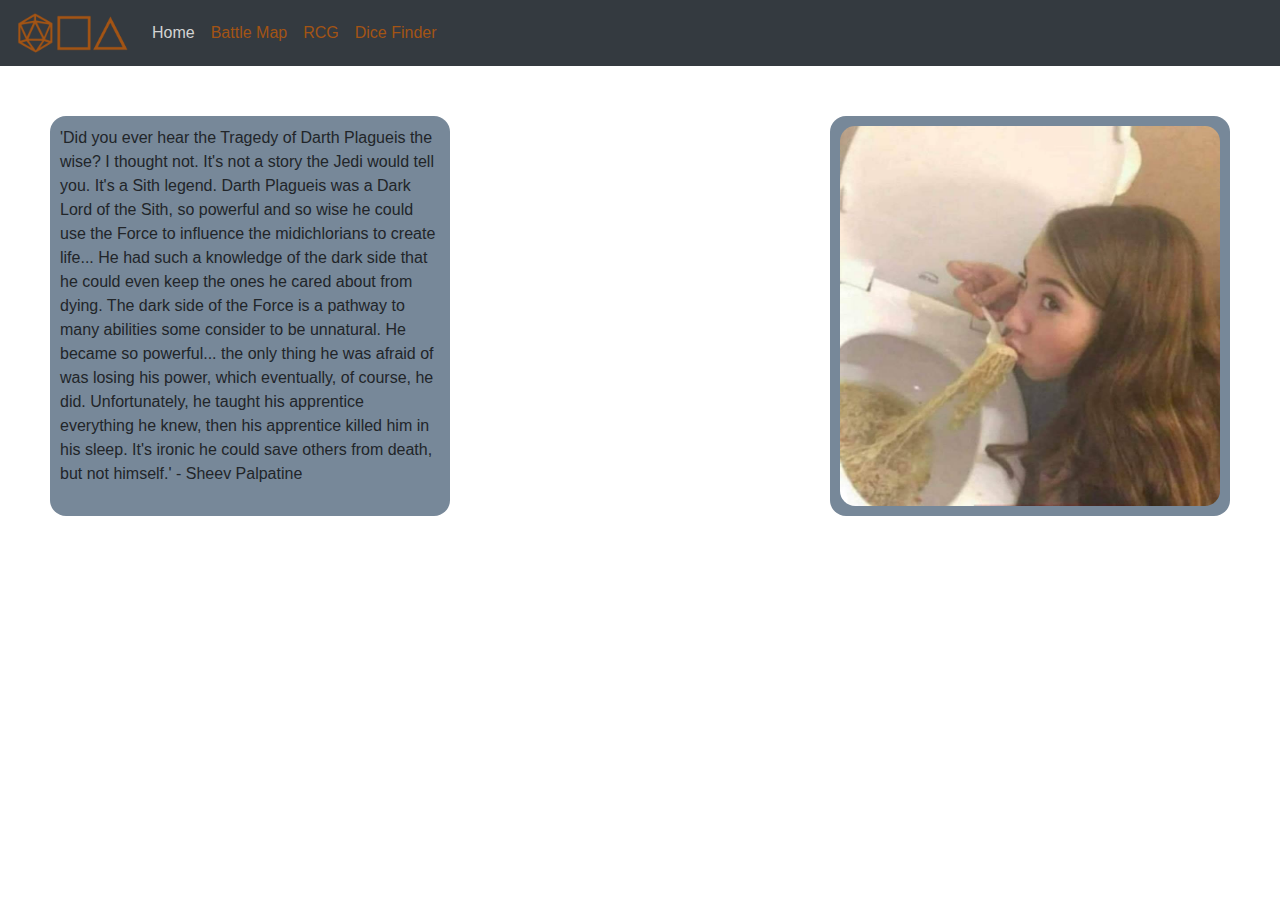
<file: index.html>
<!DOCTYPE html>

<head>
    
    <meta charset="UTF-8">
    <title>Home</title>
    <meta name= "description" content="GlubCast - Home Page">
    <meta name="viewport" content="width=device-width, initial-scale=1">
    <!--<script src="//ajax.googleapis.con/ajax/libs/jquery/1.11.0/jquery.min.js"></script>-->
    <link rel="stylesheet" href="https://stackpath.bootstrapcdn.com/bootstrap/4.4.1/css/bootstrap.min.css" integrity="sha384-Vkoo8x4CGsO3+Hhxv8T/Q5PaXtkKtu6ug5TOeNV6gBiFeWPGFN9MuhOf23Q9Ifjh" crossorigin="anonymous">
    <script src="https://code.jquery.com/jquery-3.4.1.slim.min.js" integrity="sha384-J6qa4849blE2+poT4WnyKhv5vZF5SrPo0iEjwBvKU7imGFAV0wwj1yYfoRSJoZ+n" crossorigin="anonymous"></script>
    <script src="https://cdn.jsdelivr.net/npm/popper.js@1.16.0/dist/umd/popper.min.js" integrity="sha384-Q6E9RHvbIyZFJoft+2mJbHaEWldlvI9IOYy5n3zV9zzTtmI3UksdQRVvoxMfooAo" crossorigin="anonymous"></script>
    <script src="https://stackpath.bootstrapcdn.com/bootstrap/4.4.1/js/bootstrap.min.js" integrity="sha384-wfSDF2E50Y2D1uUdj0O3uMBJnjuUD4Ih7YwaYd1iqfktj0Uod8GCExl3Og8ifwB6" crossorigin="anonymous"></script>
    <link rel="stylesheet" href="stylesheets/coreStyle.css">

</head>

<body>

    <div id="banner" class="banner-container">

    </div>

    <nav class="navbar sticky-top navbar-expand-lg navbar-dark bg-dark">
        <a class="navbar-brand" style="color: #a35414" href="#"><img src="NavbarImages/d20.png" height="40" width="40"><img src="NavbarImages/d6.png" height="36" width="36"><img src="NavbarImages/d4.png" height="36" width="36"></a>
        <button class="navbar-toggler" type="button" data-toggle="collapse" data-target="#navbarSupportedContent" aria-controls="navbarSupportedContent" aria-expanded="false" aria-label="Toggle navigation">
          <span class="navbar-toggler-icon"></span>
        </button>
      
        <div class="collapse navbar-collapse" id="navbarSupportedContent">
          <ul class="navbar-nav mr-auto">
            <li class="nav-item active">
                <a class="nav-link" href="index.html" style="color:lightgray"> Home</a>
            </li>
            <li class="nav-item">
                <a class="nav-link" href="battle.html" style="color: #a35414"> Battle Map</a>
            </li>
            <li class="nav-item">
                <a class="nav-link" href="ranchar.html" style="color: #a35414"> RCG</a>
            </li>
            <li class="nav-item">
                <a class="nav-link" href="finder.html" style="color: #a35414"> Dice Finder</a>
            </li>
          </ul>
        </div>

    </nav>

    <div class="content-container">

        <div id="textbox_1" class="text-container">
			'Did you ever hear the Tragedy of Darth Plagueis the wise? I thought not. It's not a story the Jedi would tell you. It's a Sith legend. Darth Plagueis was a Dark Lord of the Sith, so powerful and so wise he could use the Force to influence the midichlorians to create life... He had such a knowledge of the dark side that he could even keep the ones he cared about from dying. The dark side of the Force is a pathway to many abilities some consider to be unnatural. He became so powerful... the only thing he was afraid of was losing his power, which eventually, of course, he did. Unfortunately, he taught his apprentice everything he knew, then his apprentice killed him in his sleep. It's ironic he could save others from death, but not himself.' - Sheev Palpatine
        </div>

        <div id="imagebox" class="gallery-container">
			<img src="testImg.jpg" style="width:100%; height:100%; border-radius: 4%;">
        </div>

    </div>

    <div id="footer" class="footer-container">

    </div>    

</body>
</file>
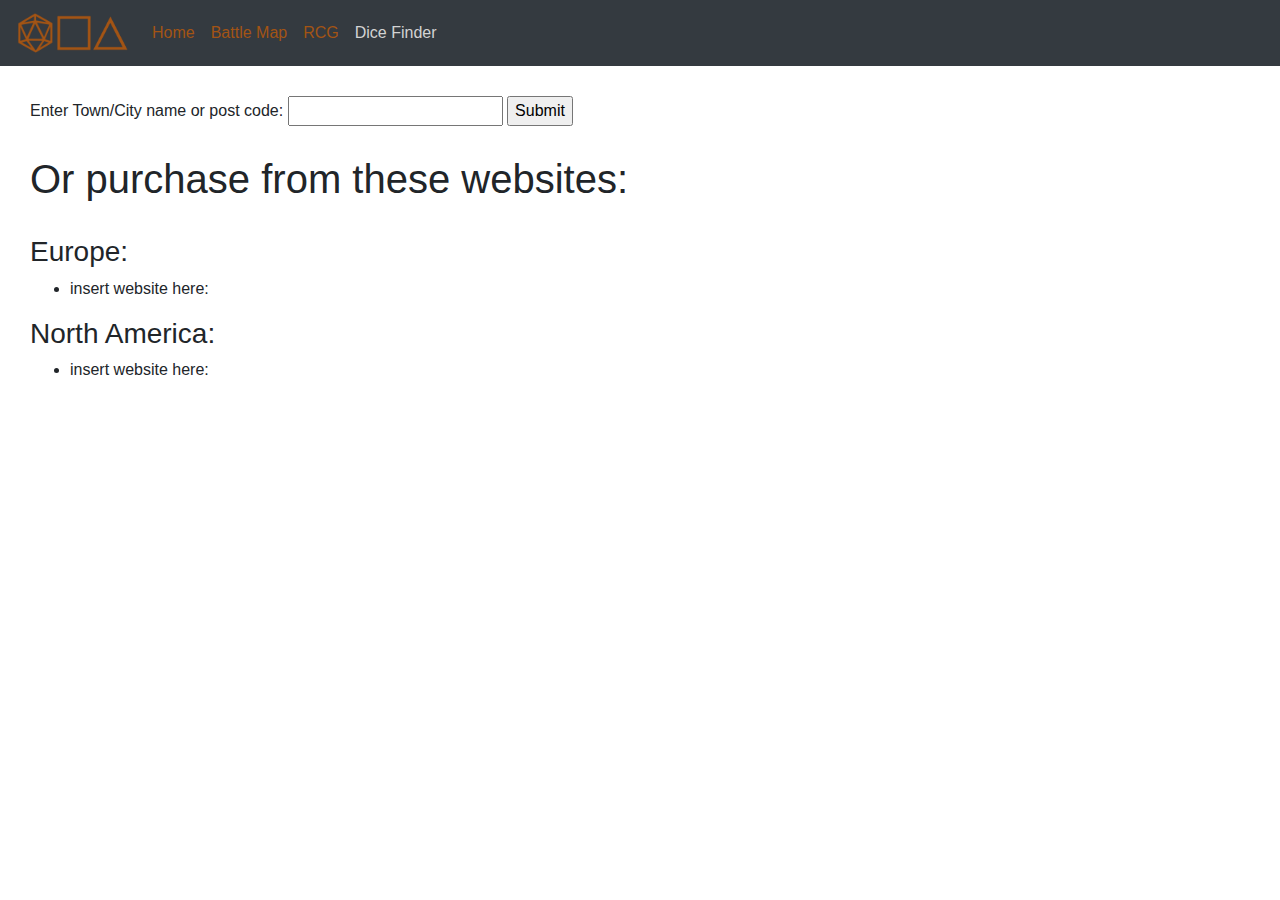
<file: finder.html>
<!DOCTYPE html>
<!--glub-->

<!--
    *I am trying to use google maps api to generate a map and put it on the finder page
    *this google map will take either geolocation data or user inputted data in which
    google api will highlight and pin tabletop gaming store locations on the map in the city or
    vicinity of the geolocation or input location 


    useful websites:
    https://developers.google.com/maps/documentation/embed/start
    https://codelabs.developers.google.com/codelabs/google-maps-nearby-search-js/#0
    https://developers.google.com/maps/documentation/geocoding/intro#ReverseGeocoding


    the google api key is needed for any interactions with the google api
    GOOGLE API KEY: AIzaSyBzvmigqjNkN6HZiQjle8GhYSwl_DHhL38

-->

<head>
    
    <meta charset="UTF-8">
    <title>Dice Finder</title>
    <meta name= "description" content="GlubCast - Dice Finder">
    <meta name="viewport" content="width=device-width, initial-scale=1">
    <!--<script src="//ajax.googleapis.con/ajax/libs/jquery/1.11.0/jquery.min.js"></script>-->
    <link rel="stylesheet" href="https://stackpath.bootstrapcdn.com/bootstrap/4.4.1/css/bootstrap.min.css" integrity="sha384-Vkoo8x4CGsO3+Hhxv8T/Q5PaXtkKtu6ug5TOeNV6gBiFeWPGFN9MuhOf23Q9Ifjh" crossorigin="anonymous">
    <script src="https://code.jquery.com/jquery-3.4.1.slim.min.js" integrity="sha384-J6qa4849blE2+poT4WnyKhv5vZF5SrPo0iEjwBvKU7imGFAV0wwj1yYfoRSJoZ+n" crossorigin="anonymous"></script>
    <script src="https://cdn.jsdelivr.net/npm/popper.js@1.16.0/dist/umd/popper.min.js" integrity="sha384-Q6E9RHvbIyZFJoft+2mJbHaEWldlvI9IOYy5n3zV9zzTtmI3UksdQRVvoxMfooAo" crossorigin="anonymous"></script>
    <script src="https://stackpath.bootstrapcdn.com/bootstrap/4.4.1/js/bootstrap.min.js" integrity="sha384-wfSDF2E50Y2D1uUdj0O3uMBJnjuUD4Ih7YwaYd1iqfktj0Uod8GCExl3Og8ifwB6" crossorigin="anonymous"></script>
    <link rel="stylesheet" href="stylesheets/coreStyle.css">

    <!--<script src="scripts/finderscript.js"></script> -->



</head>

<body>

    <div id="banner" class="banner-container">

    </div>

    <nav class="navbar sticky-top navbar-expand-lg navbar-dark bg-dark">
        <a class="navbar-brand" style="color: #a35414" href="#"><img src="NavbarImages/d20.png" height="40" width="40"><img src="NavbarImages/d6.png" height="36" width="36"><img src="NavbarImages/d4.png" height="36" width="36"></a>
        <button class="navbar-toggler" type="button" data-toggle="collapse" data-target="#navbarSupportedContent" aria-controls="navbarSupportedContent" aria-expanded="false" aria-label="Toggle navigation">
          <span class="navbar-toggler-icon"></span>
        </button>
      
        <div class="collapse navbar-collapse" id="navbarSupportedContent">
          <ul class="navbar-nav mr-auto">
            <li class="nav-item active">
                <a class="nav-link" href="index.html" style="color:#a35414"> Home</a>
            </li>
            <li class="nav-item">
                <a class="nav-link" href="battle.html" style="color: #a35414"> Battle Map</a>
            </li>
            <li class="nav-item">
                <a class="nav-link" href="ranchar.html" style="color: #a35414"> RCG</a>
            </li>
            <li class="nav-item">
                <a class="nav-link" href="finder.html" style="color: lightgray"> Dice Finder</a>
            </li>
          </ul>
        </div>

    </nav>

    <div class="content-container">
        
        <div class="map-search">
            <form id="map-search-form">
                <label for="locationinput">Enter Town/City name or post code: </label>
                <input type="text" id="locationinput" name="locationinput">
                <input type="submit" name="submitLocation">
            </form>

            <script>
                var form = document.getElementById('map-search-form');
                if (form.attachEvent) {
                    form.attachEvent("submit", manualMap());
                } else {
                form.addEventListener("submit", manualMap());
                } 
            </script>
            
            <div class="map-container">

            </div>
            <!--original google maps code: <iframe width="600" height="450" frameborder="0" style="border:0" src="https://www.google.com/maps/embed/v1/place?q=place_id:ChIJSXXXH0wFhEgRcsT0XNoFu-g&key=AIzaSyBzvmigqjNkN6HZiQjle8GhYSwl_DHhL38" allowfullscreen></iframe>-->
            
        </div>

        <div class="dice-links">

            <br>
            
            <h1>Or purchase from these websites:</h1>
            <br>
            <h3>Europe:</h3>
                <ul>
                    <li>insert website here:</li>
                </ul>
            <h3>North America:</h3>
                <ul>
                    <li>insert website here:</li>
                </ul>
        </div>
    </div>

    <div id="footer" class="footer-container">

    </div>

    <script src="scripts/finderscript.js"></script>

</body>
</file>
<file: stylesheets/coreStyle.css>
/** old nav
nav ul {
    width: 100%;
    height: 20px;
    margin: 0;
    padding: 0;
    list-style-type: none;
}

.navbar-container {
    padding: 0;
    margin: 0;

    position: sticky;
}

nav a {
    display: block;
    margin-bottom: 0;
    padding: 10px 0px;
    height:20px;
    width: 25%;
    float: left;

    text-align: center;
    text-decoration: none;
    font-weight: bold;

    color: #926c32;
    background: #292726;
}
*/

.pieces  {
    display:inline-block;
    margin: 10px;
    padding: 0;
    height: 40px;
    width:40px;
    z-index:100;

    cursor:pointer;
    position:relative;
    border-radius: 50%;
}

.x  {
    background-color:black;
}
.r  {
    background-color:darkred;
}
.g  {
    background-color:green;
}
.b  {
    background-color:lightskyblue;
}



grd {
    color:transparent;
    border:1px solid black;
    display:inline-block;

    width:12.5%;
    height:12.5%;
    font-size:2em;
    z-index: 50;

    /* making it unselectable */
    -webkit-touch-callout: none;
    -webkit-user-select: none;
    -khtml-user-select: none;
    -moz-user-select: none;
    -ms-user-select: none;
    user-select: none;
}

.content-container {
    margin: 20px;
    padding: 10px;
}

.text-container {
    width: 400px;
    height: 400px;
    margin: 20px;
    padding: 10px;
    display: inline-block;

    background-color: lightslategray;
    border-radius: 4%;
}

.gallery-container {
    height: 400px;
    width:400px;
    margin: 20px;
    padding: 10px;
    float: right;
    display: block;


    background-color: lightslategray;
    border-radius: 4%;
}

.dice-container {
    margin: 20px;
    padding: 10px;
    display: block;
    width:25%;
    float: right;
}

button {
    margin:8px;
}
</file>
